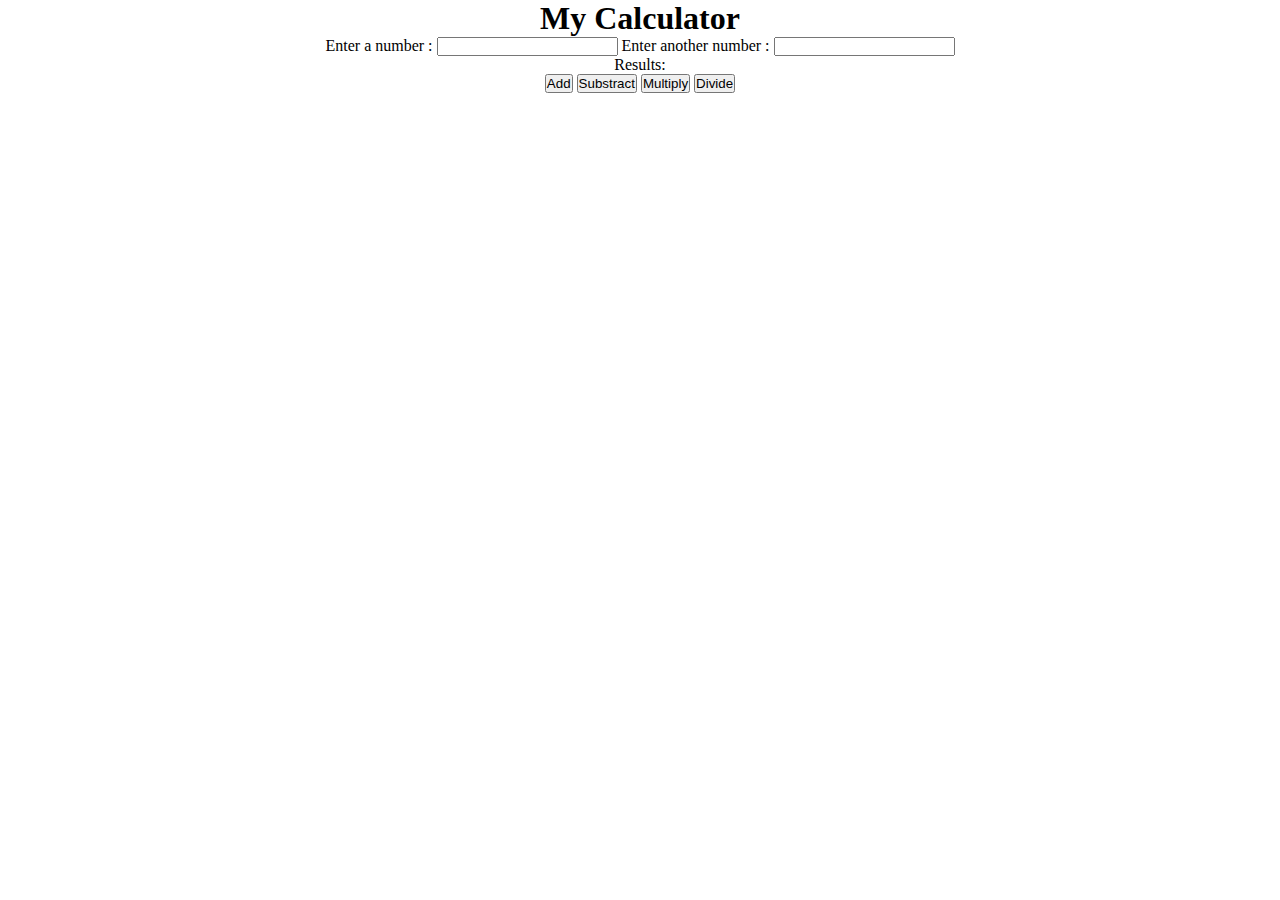
<file: index.html>
<!DOCTYPE html>
<html lang="en">
<head>
    <meta charset="UTF-8">
    <meta http-equiv="X-UA-Compatible" content="IE=edge">
    <meta name="viewport" content="width=device-width, initial-scale=1.0">
    <script defer src="./js/script.js"></script>
    <link rel="stylesheet" href="./css/style.css">
    <title>Calculator App </title>
</head>
<body> 
    <h1> My Calculator </h1>
    <label> Enter a number : 
        <input id = "number1" type="number"> 
 </label>
 <label> Enter another number : 
    <input id = number2 type= "number"> 
 </label>

 <p>
     Results: 

 </p>
 <p id="result"> </p>

 <button id = "add" > 
    Add 
 </button>
 <button id="substract"> 
    Substract 
 </button>
 <button id="multiply"> 
    Multiply
 </button>
 <button id="divide"> 
    Divide
 </button>
</body>
</html>
</file>
<file: css/style.css>
* {
    margin: 0;
    padding: 0;
    text-align: center;
}
</file>
